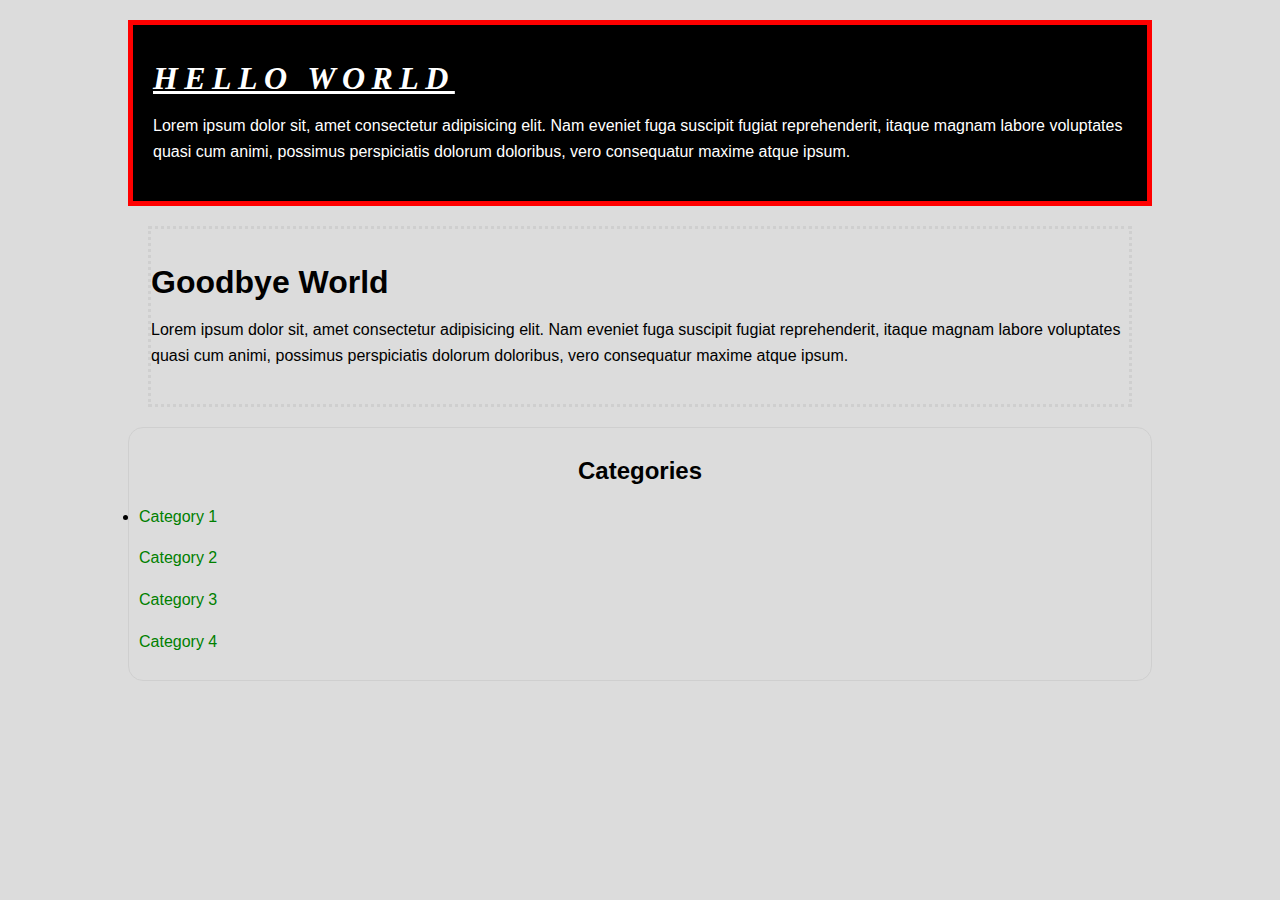
<file: freecodecamp-product-landing-page/CSS Crash Course/CSS CHEATSHEET/index.html>
<!DOCTYPE html>
<html >
<head>
    <title>CSS CHEATSHEET</title>
    <link rel="stylesheet" href="css/style.css">
</head>
<body>
    <div class="container">
    <div class="box-1">
    <h1>Hello World</h1>
    <p>Lorem ipsum dolor sit, amet consectetur adipisicing elit.
       Nam eveniet fuga suscipit fugiat reprehenderit,
       itaque magnam labore voluptates quasi cum animi, 
       possimus perspiciatis dolorum doloribus, vero 
       consequatur maxime atque ipsum.</p>
    </div>

<div class="box-2">
    <h1>Goodbye World</h1>
    <p>Lorem ipsum dolor sit, amet consectetur adipisicing elit.
       Nam eveniet fuga suscipit fugiat reprehenderit,
       itaque magnam labore voluptates quasi cum animi, 
       possimus perspiciatis dolorum doloribus, vero 
       consequatur maxime atque ipsum.</p>
    </div>
    <div class="categories">
        <h2>Categories</h2>
        <li>
            <ul > <a href="">Category 1</a></ul>
            <ul > <a href="">Category 2</a></ul>
            <ul > <a href="">Category 3</a></ul>
            <ul > <a href="">Category 4</a></ul>
        </li>
        </div>

    </div>


    
</body>
</html>
</file>
<file: freecodecamp-product-landing-page/CSS Crash Course/CSS CHEATSHEET/css/style.css>
body{
    background-color: gainsboro;
    color:black;
    font-family: arial,helvetica;sans-serif;
    font-size: 16px;
    font-weight: normal;
    /*Same as above*/
    font: normal 16px Arial,Helvetica,sans-serif ;
    line-height: 1.6em;
    margin: 0;
 }
 .container{
     width: 80%;
     margin: auto;
 }
 .box-1{ 
     background-color:black;
     color: #fff;
     
     border-width:3px;
     border-bottom-width:10px;
     border-top-style:dotted;
     border: 5px  red solid;
     
     padding-top: 20px;
     padding-right: 20px;
     padding-bottom: 20px;
     padding-left:20px ;
     /*same as above*/
     padding: 20px;
     margin: 20px 0;

 }
 .box-1  h1 {
     font-family:  Tahoma;
     font-weight: 800;
     font-style: italic;
     text-decoration: underline;
     text-transform: uppercase;
     letter-spacing: 0.2em;
     word: spacing 1em; 
     
 }
.box-2{
    border: 3px dotted #cccc;
    margin:20px ;
    padding:20px 0 ;

}

a{
    text-decoration: none;
    color:#000;
}

a:hover{
    color: tomato;
}

a:active{
    color:yellow;
}

a:visited{
    color: green;
}



.categories{
   border:1px solid #cccc; 
   padding:10px ;
   border-radius: 15px;

}
.categories h2{
text-align: center;
}
.categories ul{
    padding: 0;
    list-style: none;
    
}
</file>
